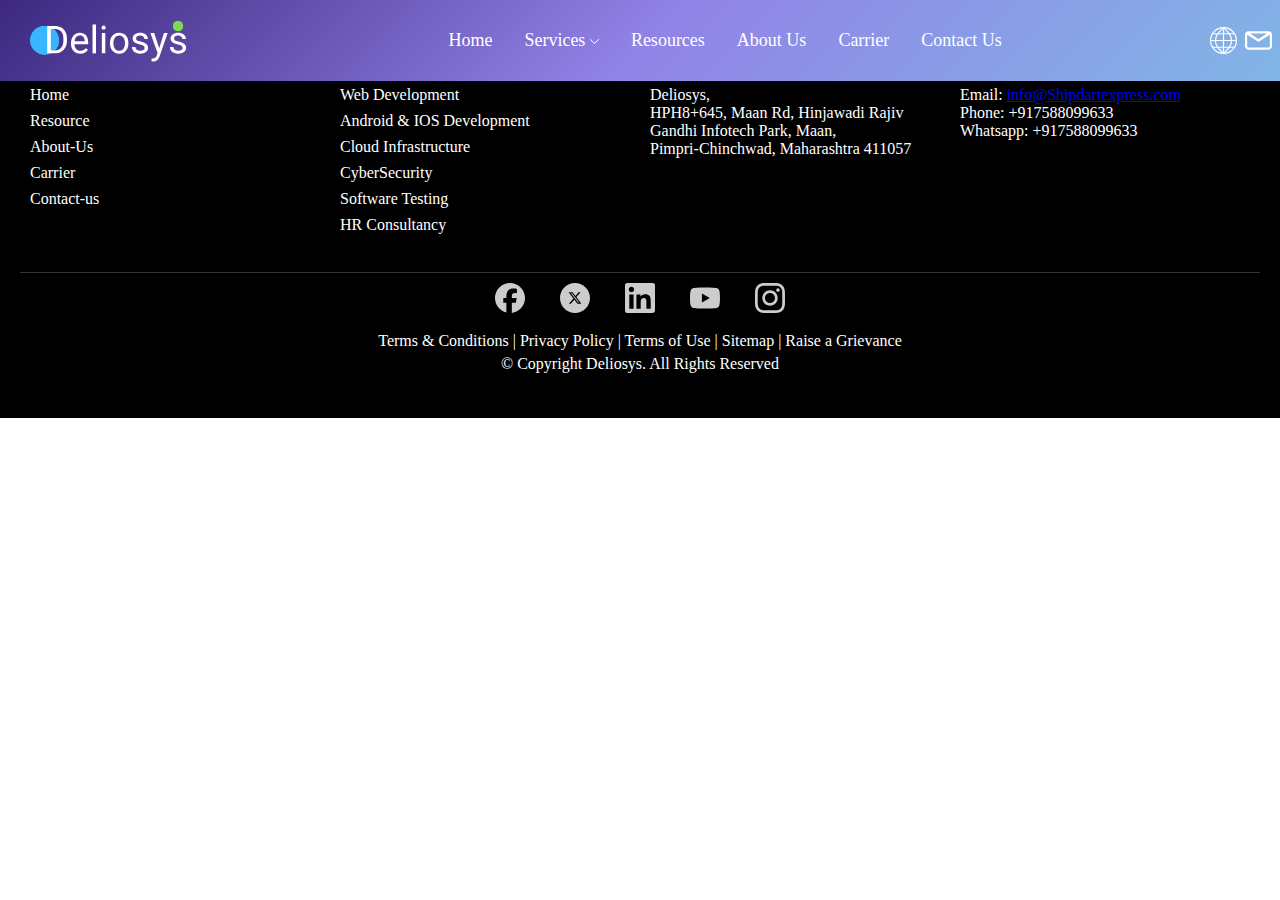
<file: aboutus.html>
<!DOCTYPE html>
<html lang="en">
<head>
    <meta charset="UTF-8">
    <meta name="viewport" content="width=device-width, initial-scale=1.0">
    <title>Deliosys-About-Us</title>
    <link rel="stylesheet" href="style.css" />
</head>
<body>
    <header>
        <div class="logo">
          <img src="/assest/logo.svg" alt="Deliosys">
          <!-- <span>Deliosys</span> -->
        </div>
        <div class="menu-toggle" id="menu-toggle">
          <!-- <span> </span>
              <span> </span>
              <span> l</span> -->
          <img style="filter: invert(100);" class="menu-button" src="/assest/menu-button.svg" alt="">
        </div>
        <nav id="nav">
    
          <ul>
            <li><a href="#">Home</a></li>
            <li>
              <a href="#">Services <img style="filter: invert(100);" class="down-arrow" src="/assest/down-arrow.svg"
                  alt=""></a>
              <div class="dropdown">
                <a href="#">Web Development</a>
                <a href="#">Android & IOS Developmen</a>
                <a href="#">Cloud Infrastructure</a>
                <a href="#">CyberSecurity</a>
                <a href="#">Software Testing</a>
                <a href="#">HR Consultancy</a>
              </div>
            </li>
            <li><a href="#">Resources</a></li>
            <li><a href="#">About Us</a></li>
            <li><a href="#">Carrier</a></li>
            <li><a href="#">Contact Us</a></li>
          </ul>
        </nav>
        <div class="logo">
          <img style="filter: invert(100);" class="earth-logo" src="/assest/world-globe-line-icon.svg" alt="">
          <img style="filter: invert(100);" class="msg-logo" src="/assest/msg-logo.svg" alt="">
        </div>
      </header>



      <footer class="footer">

        <div class="footer-container">
          <!-- <div class="footer-section">
              <a>Address: <br> Shipdartexpress
                SWIFT DISPATCH PRO PRIVATE LIMITED
                PL NO. 10, H No. 753, KHARBI CHOWK, Mhalginagar,
                Nagpur, Nagpur- 440034, Maharashtra</a>
            </div> -->
          <div class="footer-section">
            <h3>Quick Links</h3>
            <ul>
              <li><a href="">Home</a></li>
              <li><a href="">Resource</a></li>
              <li><a href="">About-Us</a></li>
              <li><a href="">Carrier</a></li>
              <li><a href="">Contact-us</a></li>
            </ul>
    
          </div>
          <div class="footer-section">
            <h3>Services</h3>
            <ul>
              <li><a href="#">Web Development</a></li>
              <li><a href="#">Android & IOS Development</a></li>
              <li><a href="#">Cloud Infrastructure</a></li>
              <li><a href="#">CyberSecurity</a></li>
              <li><a href="#">Software Testing</a></li>
              <li><a href="#">HR Consultancy</a></li>
            </ul>
          </div>
          <div class="footer-section">
            <h3>Address</h3>
            <a>Deliosys,<br>
              HPH8+645, Maan Rd, Hinjawadi Rajiv Gandhi Infotech Park, Maan,
              <br> Pimpri-Chinchwad, Maharashtra 411057</a>
          </div>
          <div class="footer-section">
            <h3>Contact Info</h3>
            <p>Email: <a href="mailto:info@Shipdartexpress.com">info@Shipdartexpress.com</a></p>
            <p>Phone: +917588099633 <br>
              Whatsapp: +917588099633</a></p>
            <!-- <p>Shipdartexpress
                SWIFT DISPATCH PRO PRIVATE LIMITED
                PL NO. 10, H No. 753, KHARBI CHOWK, Mhalginagar,
                Nagpur, Nagpur- 440034, Maharashtra</p> -->
            <!-- <div class="social-icons">
              <a href="#"><img src="facebook-icon.png" alt="Facebook"></a>
              <a href="#"><img src="instagram-icon.png" alt="Instagram"></a>
              <a href="#"><img src="linkedin-icon.png" alt="LinkedIn"></a>
              <a href="#"><img src="youtube-icon.png" alt="YouTube"></a>
            </div> -->
          </div>
          <!-- <div class="footer-section">
              <h3>Subscribe to get offers</h3>
              <div class="subscribe">
                <input type="email" placeholder="Email Address">
                <button>Go</button>
              </div>
              <div class="app-links">
                <a href="#"><img src="google-play.png" alt="Google Play"></a>
                <a href="#"><img src="app-store.png" alt="App Store"></a>
              </div>
            </div> -->
        </div>
        <div class="footer-bottom">
          <div class="footer-icons">
            <a href="#" aria-label="Facebook">
              <img src="/assest/facebook-app-round-white-icon.svg" alt="Facebook">
            </a>
            <a href="#" aria-label="Twitter">
              <img src="/assest/x-social-media-white-round-icon.svg" alt="Twitter">
            </a>
            <a href="#" aria-label="LinkedIn">
              <img src="/assest/linkedin-app-white-icon.svg" alt="LinkedIn">
            </a>
            <a href="#" aria-label="YouTube">
              <img src="/assest/youtube-app-white-icon.svg" alt="YouTube">
            </a>
            <a href="#" aria-label="Instagram">
              <img src="/assest/instagram-white-icon.svg" alt="Instagram">
            </a>
          </div>
          <p>Terms & Conditions | Privacy Policy | Terms of Use | Sitemap | Raise a Grievance</p>
          <p>© Copyright Deliosys. All Rights Reserved</p>
        </div>
      </footer>

      <script src="script.js"></script>
</body>
</html>
</file>
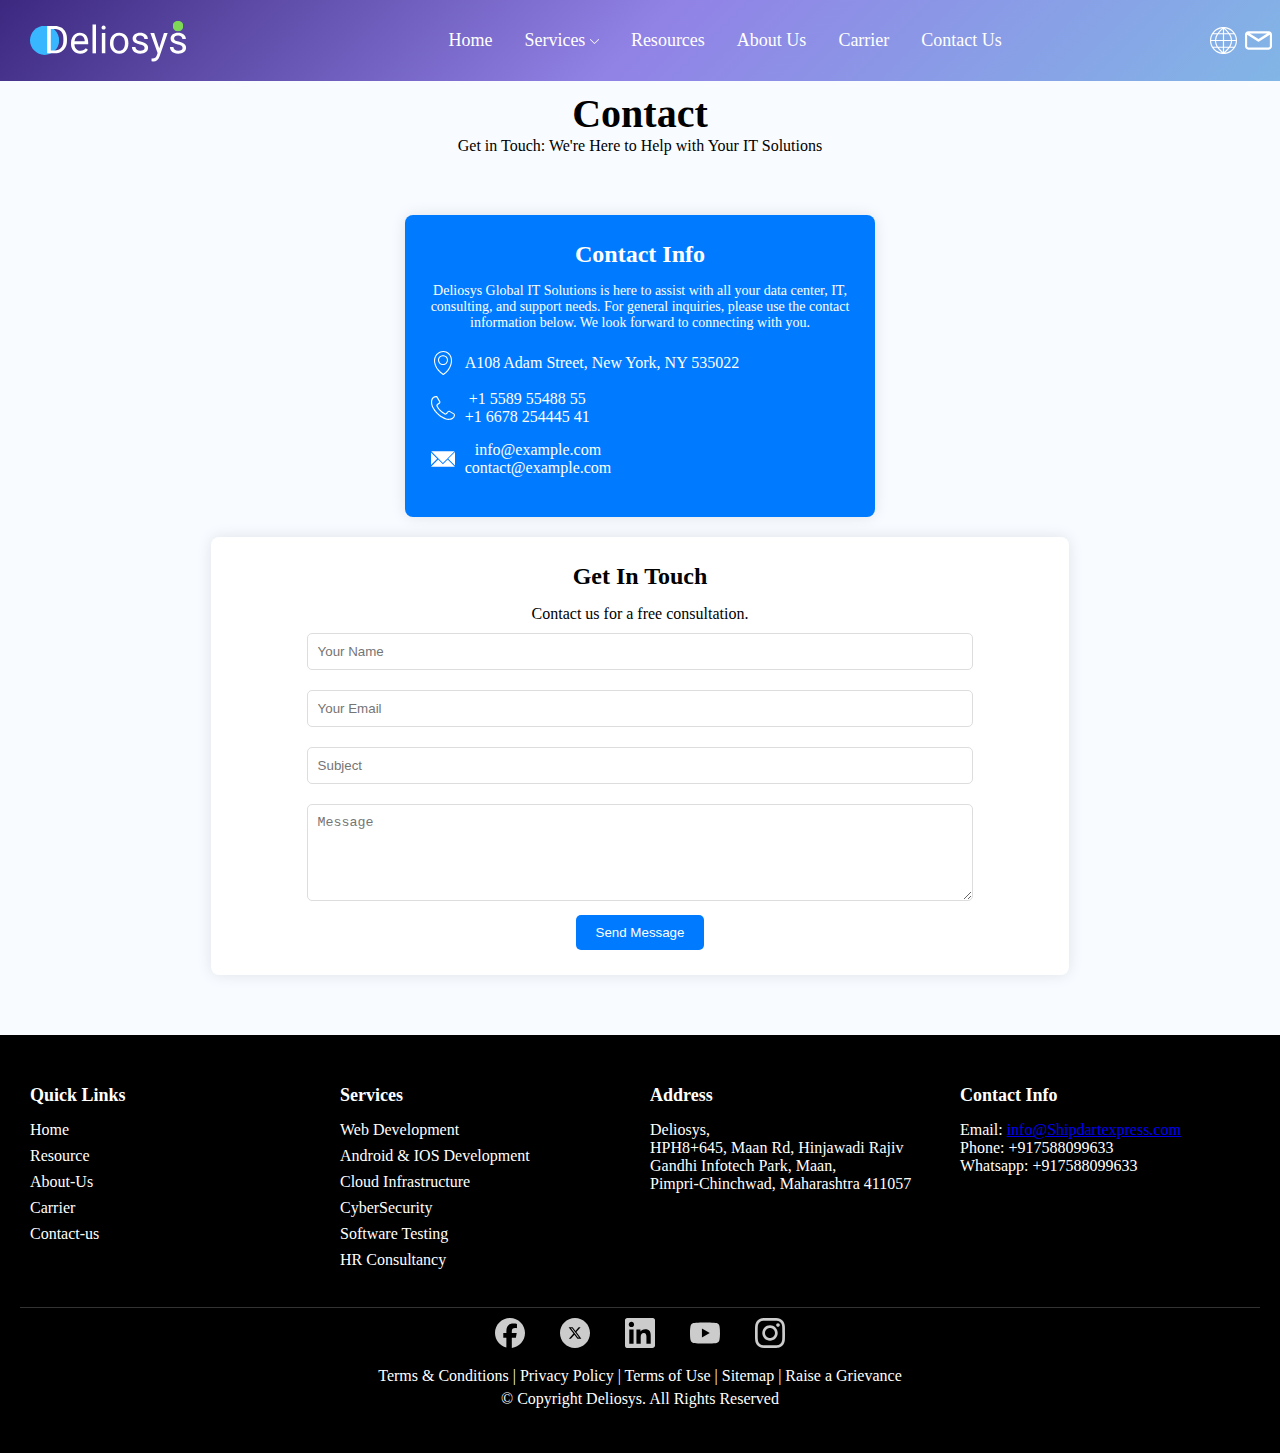
<file: contact.html>
<!DOCTYPE html>
<html lang="en">
  <head>
    <meta charset="UTF-8" />
    <meta name="viewport" content="width=device-width, initial-scale=1.0" />
    <title>Contact Page</title>
    <link rel="stylesheet" href="style.css" />
  </head>
  <body>
    <header>
        <div class="logo">
          <img src="/assest/logo.svg" alt="Deliosys">
          <!-- <span>Deliosys</span> -->
        </div>
        <div class="menu-toggle" id="menu-toggle">
          <!-- <span> </span>
              <span> </span>
              <span> l</span> -->
          <img style="filter: invert(100);" class="menu-button" src="/assest/menu-button.svg" alt="">
        </div>
        <nav id="nav">
    
          <ul>
            <li><a href="#">Home</a></li>
            <li>
              <a href="#">Services <img style="filter: invert(100);" class="down-arrow" src="/assest/down-arrow.svg"
                  alt=""></a>
              <div class="dropdown">
                <a href="#">Web Development</a>
                <a href="#">Android & IOS Developmen</a>
                <a href="#">Cloud Infrastructure</a>
                <a href="#">CyberSecurity</a>
                <a href="#">Software Testing</a>
                <a href="#">HR Consultancy</a>
              </div>
            </li>
            <li><a href="#">Resources</a></li>
            <li><a href="#">About Us</a></li>
            <li><a href="#">Carrier</a></li>
            <li><a href="#">Contact Us</a></li>
          </ul>
        </nav>
        <div class="logo">
          <img style="filter: invert(100);" class="earth-logo" src="/assest/world-globe-line-icon.svg" alt="">
          <img style="filter: invert(100);" class="msg-logo" src="/assest/msg-logo.svg" alt="">
        </div>
      </header>
      
    <section>
      <div class="contact-section-c">
        <h2>Contact</h2>
        <p>
          Get in Touch: We're Here to Help with Your IT Solutions
        </p>
        <div class="container-c">
          <div class="contact-info-c">
            <h2>Contact Info</h2>
            <p>Deliosys Global IT Solutions is here to assist with all your data center, IT,<br>consulting, and support needs. For general inquiries, please use the contact <br> information below. We look forward to connecting with you.</p>
            <div class="info-item-c">
              <img src="/assest/maps-location.svg" style="filter: invert();" alt="Location" />
              <span>A108 Adam Street, New York, NY 535022</span>
            </div>
            <div class="info-item-c">
              <img src="/assest/phone-line-icon.svg" style="filter: invert();" alt="Phone" />
              <span>+1 5589 55488 55<br />+1 6678 254445 41</span>
            </div>
            <div class="info-item-c">
              <img src="/assest/email.svg" style="filter: invert();" alt="Email" />
              <span>info@example.com<br />contact@example.com</span>
            </div>
          </div>
          <div class="contact-form-c">
            <h2>Get In Touch</h2>
            <p>Contact us for a free consultation.</p>
            <input type="text" placeholder="Your Name" />
            <input type="email" placeholder="Your Email" />
            <input type="text" placeholder="Subject" />
            <textarea placeholder="Message" rows="5"></textarea>
            <br>
            <button type="submit">Send Message</button>
          </div>
        </div>
      </div>
    </section>

    <footer class="footer">

        <div class="footer-container">
          <!-- <div class="footer-section">
              <a>Address: <br> Shipdartexpress
                SWIFT DISPATCH PRO PRIVATE LIMITED
                PL NO. 10, H No. 753, KHARBI CHOWK, Mhalginagar,
                Nagpur, Nagpur- 440034, Maharashtra</a>
            </div> -->
          <div class="footer-section">
            <h3>Quick Links</h3>
            <ul>
              <li><a href="">Home</a></li>
              <li><a href="">Resource</a></li>
              <li><a href="">About-Us</a></li>
              <li><a href="">Carrier</a></li>
              <li><a href="">Contact-us</a></li>
            </ul>
    
          </div>
          <div class="footer-section">
            <h3>Services</h3>
            <ul>
              <li><a href="#">Web Development</a></li>
              <li><a href="#">Android & IOS Development</a></li>
              <li><a href="#">Cloud Infrastructure</a></li>
              <li><a href="#">CyberSecurity</a></li>
              <li><a href="#">Software Testing</a></li>
              <li><a href="#">HR Consultancy</a></li>
            </ul>
          </div>
          <div class="footer-section">
            <h3>Address</h3>
            <a>Deliosys,<br>
              HPH8+645, Maan Rd, Hinjawadi Rajiv Gandhi Infotech Park, Maan,
              <br> Pimpri-Chinchwad, Maharashtra 411057</a>
          </div>
          <div class="footer-section">
            <h3>Contact Info</h3>
            <p>Email: <a href="mailto:info@Shipdartexpress.com">info@Shipdartexpress.com</a></p>
            <p>Phone: +917588099633 <br>
              Whatsapp: +917588099633</a></p>
            <!-- <p>Shipdartexpress
                SWIFT DISPATCH PRO PRIVATE LIMITED
                PL NO. 10, H No. 753, KHARBI CHOWK, Mhalginagar,
                Nagpur, Nagpur- 440034, Maharashtra</p> -->
            <!-- <div class="social-icons">
              <a href="#"><img src="facebook-icon.png" alt="Facebook"></a>
              <a href="#"><img src="instagram-icon.png" alt="Instagram"></a>
              <a href="#"><img src="linkedin-icon.png" alt="LinkedIn"></a>
              <a href="#"><img src="youtube-icon.png" alt="YouTube"></a>
            </div> -->
          </div>
          <!-- <div class="footer-section">
              <h3>Subscribe to get offers</h3>
              <div class="subscribe">
                <input type="email" placeholder="Email Address">
                <button>Go</button>
              </div>
              <div class="app-links">
                <a href="#"><img src="google-play.png" alt="Google Play"></a>
                <a href="#"><img src="app-store.png" alt="App Store"></a>
              </div>
            </div> -->
        </div>
        <div class="footer-bottom">
          <div class="footer-icons">
            <a href="#" aria-label="Facebook">
              <img src="/assest/facebook-app-round-white-icon.svg" alt="Facebook">
            </a>
            <a href="#" aria-label="Twitter">
              <img src="/assest/x-social-media-white-round-icon.svg" alt="Twitter">
            </a>
            <a href="#" aria-label="LinkedIn">
              <img src="/assest/linkedin-app-white-icon.svg" alt="LinkedIn">
            </a>
            <a href="#" aria-label="YouTube">
              <img src="/assest/youtube-app-white-icon.svg" alt="YouTube">
            </a>
            <a href="#" aria-label="Instagram">
              <img src="/assest/instagram-white-icon.svg" alt="Instagram">
            </a>
          </div>
          <p>Terms & Conditions | Privacy Policy | Terms of Use | Sitemap | Raise a Grievance</p>
          <p>© Copyright Deliosys. All Rights Reserved</p>
        </div>
      </footer>
  </body>
</html>
</file>
<file: style.css>
* {
  margin: 0;
  padding: 0;
}

main {
  padding: 0;
  margin: 0;
}

/* Header */
header {
  display: flex;
  position:fixed;
  z-index: 100;
  width: 100%;
  justify-content: space-between;
  align-items: center;
  padding:2vh 0;
  background: linear-gradient(135deg, #3c287f, #9182e6, #82b6e6);
}

.logo {
  display: flex;
  align-items: center;
}

.logo img {
  height: 5vh;
  margin-right: 0.5rem;
}

nav {
  display: flex;
  align-items: center;
}

nav ul {
  display: flex;
  list-style: none;
  margin: 0;
  padding: 0;
}

nav ul li {
  margin: 0 1rem;
  position: relative;
}

nav ul li a {
  text-decoration: none;
  color: white;
  font-size: 18px;
}

nav ul li:hover .dropdown {
  display: block;
  z-index: 2;
}

.dropdown {
  display: none;
  position: absolute;
  top: 100%;
  left: 0;
  background-color: white;
  padding: 0.5rem 1rem;
  border-radius: 4px;
}

.dropdown a {
  display: block;
  margin: 0.5rem 0;
  color: black;
}

.menu-toggle {
  display: none;
  height: 5vh;
  flex-direction: column;
  cursor: pointer;
  order: -1;
}

.menu-toggle span {
  background: black;
  height: 3px;
  width: 25px;
  margin: 4px 0;
}

.msg-logo , .earth-logo {
  width: 3vh;
}

.down-arrow {
  height: 1vh;
}

.menu-button {
  height: 4vh;
}

/* Responsive Design */
@media (max-width: 768px) {
  header{
    height: 4vh;
  }
  .menu-toggle {
    display: flex;
  }

  nav {
    display: none;
    flex-direction: column;
    width: 100%;
    background-color: white;
    position: absolute;
    top: 60px;
    left: 0;
    z-index: 10;
  }

  nav ul {
    flex-direction: column;
  }

  nav.active {
    display: flex;
    background-image: linear-gradient(135deg, #3c287f, #9182e6, #82b6e6);
  }

  .msg-logo, .earth-logo {
    width: 5vh;
  }
}

/* Slider */

.slider {
  position: relative;
  width: 100%;
  max-width: 100%;
  height: 100%;
  max-height: 85vh;
  margin: 0 auto;
  overflow: hidden;
}

.slides {
  display: flex;
  transition: transform 0.5s ease-in-out;
}

.slide {
  min-width: 100%;
  position: relative;
}

.slide img {
  width: 100%;
  display: block;
}

.slide-text {
  position: absolute;
  bottom: 20px;
  left: 20px;
  color: white;
  font-size: 24px;
  background-color: rgba(0, 0, 0, 0.5);
  padding: 10px;
  border-radius: 5px;
}

.navigation-circle {
  position: absolute;
  bottom: 10px;
  left: 50%;
  transform: translateX(-50%);
  display: flex;
  justify-content: center;
  align-items: center;
}

.nav-circle {
  width: 10px;
  height: 10px;
  background-color: rgba(255, 255, 255, 0.5);
  border-radius: 50%;
  margin: 0 5px;
  cursor: pointer;
  transition: background-color 0.3s ease;
}

.nav-circle.active {
  background-color: rgba(255, 255, 255, 1);
}


/* Purpose */

.container-p {
  padding: 12vh 1vw;
  display: flex;
  gap:3vw;
  background: linear-gradient(135deg, #3c287f, #9182e6, #82b6e6);
}

.purpose-section {
  padding: 40px 20px;
  background: #ffffff;
  border-radius: 15px;
  box-shadow: 0 4px 10px rgba(0, 0, 0, 0.1);
  max-width: 800px;
  margin: 20px auto;
}

.purpose-title {
  font-size: 24px;
  font-weight: bold;
  color: #2b2b87;
  margin-bottom: 10px;
}

.quote-container {
  display: flex;
  align-items: center;
  justify-content: center;
  flex-wrap: wrap;
}

.quote-container img {
  width: 150px;
  height: auto;
  /* border-radius: 50%; */
  margin: 20px;
}

.quote-text {
  flex: 1;
  min-width: 300px;
  text-align: left;
}

.quote-text blockquote {
  font-size: 18px;
  font-style: italic;
  margin: 10px 0;
}

.quote-text .author {
  font-size: 16px;
  font-weight: bold;
  color: #2b2b87;
}

.quote-text a {
  text-decoration: none;
  color: #2b2b87;
  font-weight: bold;
}

.quote-text a:hover {
  text-decoration: underline;
}

@media (max-width: 600px) {

  .container-p{
    flex-direction:column;
  }
  .purpose-section{
    margin: 10px;
  } 
  .quote-container {
    flex-direction: column;
    text-align: center;
    margin: 10px;
  }

  .purpose-title{
    text-align: center;
  }
  .quote-text {
    /* text-align: center; */
    min-width: auto;
    width: 100%;
    padding: 0 10px;
  }

  .purpose-section {
    padding: 20px 10px;
  }
}

/* Component */

.container-component {
  display: flex;
  flex-wrap: wrap;
  gap: 20px;
  justify-content: center;
}

.card-component {
  background: white;
  border: 1px solid #ddd;
  border-radius: 8px;
  box-shadow: 0 2px 4px rgba(0, 0, 0, 0.1);
  overflow: hidden;
  flex: 1 1 calc(300px - 20px);
  max-width: 300px;
  display: flex;
  flex-direction: column;
}

.card-component img {
  width: 100%;
  height: auto;
}

.card-component-content {
  padding: 16px;
}

.card-component-content h3 {
  font-size: 18px;
  margin-bottom: 10px;
  color: #333;
}

.card-component-content p {
  font-size: 14px;
  color: #666;
  margin-bottom: 10px;
  word-wrap: break-word;
}

.card-component-content a {
  text-decoration: none;
  color: #007bff;
  font-weight: bold;
  margin-top: auto;
}

.events-component {
  display: flex;
  flex-direction: column;
  gap: 20px;
  flex: 1 1 200px;
  max-width: 200px;
}

.event-card-component {
  background: white;
  border: 1px solid #ddd;
  border-radius: 8px;
  box-shadow: 0 2px 4px rgba(0, 0, 0, 0.1);
  padding: 16px;
  text-align: center;
}

.event-card-component h4 {
  font-size: 16px;
  color: #333;
  margin-bottom: 10px;
}

.event-card-component a {
  text-decoration: none;
  color: #007bff;
  font-weight: bold;
}

@media (max-width: 768px) {
  .container-component {
    flex-direction: column;
    align-items: center;
  }

  .card-component {
    max-width: 90%;
  }

  .card-component-content h3 {
    font-size: 16px;
  }

  .card-component-content p {
    font-size: 12px;
  }

  .events-component {
    flex-direction: row;
    justify-content: space-around;
    max-width: 100%;
  }

  .event-card-component {
    flex: 1 1 auto;
  }
}

/* Expertise */

.our-expertise{
  background-color: #f9f9f9;
  text-align: center;
  color: #3c287f;
  padding-top: 5vh;
  font-size: 2.5rem;
}

.expertise {
  font-family: Arial, sans-serif;
  background-color: #f9f9f9;
  display: flex;
  justify-content: center;
  align-items: center;
  min-height: 100vh;
}

.container-expertise {
  display: flex;
  flex-wrap: wrap;
  gap: 1vw;
  text-align: center;
  justify-content: center;
  max-width: 90vw;
  padding: 5vh;
}

.box-expertise {
  display: flex
  ;
      flex-direction: column;
      align-items: center;
      flex-basis: calc(26% - 20px);
      background: #fcfcfc;
      color: #14142b;
      padding: 45px 36px 55px;
      border: 1px solid #ddd;
      border-radius: 10px;
      overflow: hidden;
      box-shadow: 0 4px 6px rgba(0, 0, 0, 0.1);
      transition: transform 0.3s, box-shadow 0.3s;
}

.box-expertise:hover {
  transform: translateY(-5px);
  /* background-color: #5c41f5; */
  background: linear-gradient(135deg, #3c287f, #9182e6, #82b6e6);
  box-shadow: 0 8px 12px rgba(0, 0, 0, 0.2);
}

.box-expertise img {
  width: 50%;
  height: auto;
  object-fit: cover;
  transition: transform 3s ease;
}

.box-expertise:hover img {
  transform: scale(1.3);
}

.box-expertise:hover .info{
  color: white;
} 

.info {
  color: #333;
  padding: 15px;
  text-align: center;
}

.info h3 {
  font-size: 1.2em;
  margin-bottom: 10px;
}

.info p {
  font-size: 1em;
}

@media (max-width: 768px) {
  .box-expertise {
    flex-basis: 100%;
  }
}

/* FAQ */
.faq-container {
  max-width: 85%;
  margin: 50px auto;
  padding: 20px;
  background: linear-gradient(to bottom, #3c287f, #9182e6, #82b6e6);
  border-radius: 8px;
  color: #ffffff;
  justify-content: space-between;
}

.faq-title {
  font-size: 2.1em;
  font-weight: bold;
  color: #ffffff;
  margin-bottom: 20px;
  padding: 9px;
  text-align: center;
}

.faq-item {
  padding: 5px;
}

.faq-question {
  font-size: 21px;
  font-weight: bold;
  color: #ffffff;
  cursor: pointer;
  padding: 15px;
  margin: 0;
  background-color: transparent;
  border: none;
  width: 100%;
  text-align: left;
  display: flex;
  justify-content: space-between;
  align-items: center;
  border-bottom: 2px solid rgba(196, 193, 193, 0.619);
}

.faq-answer {
  font-size: 19px;
  padding: 15px;
  margin: 0;
  display: none;
  overflow: hidden;
  background-color: transparent;
  transition: max-height 10s ease-out, opacity 10s ease-out;
}

.faq-answer.open {
  display: block;
  max-height: 300px;
  opacity: 1;
}

.faq-answer.closed {
  max-height: 0;
  opacity: 0;
}

.faq-question:hover {
  background-color: rgba(255, 255, 255, 0.1);
}

.faq-question:focus {
  outline: none;
}

/* Tab */

div .tab {
  padding: 20px;
}

.tab {
  display: flex;
  justify-content: center;
  margin-top: 50px;
  flex-wrap: wrap;
  /* Allow buttons to wrap if necessary */
}

.tab button {
  background-color: transparent;
  padding: 15px 25px;
  border: 1px solid #ccc;
  border-radius: 5px;
  cursor: pointer;
  margin: 5px;
  /* Reduced margin for better spacing in mobile */
  font-size: 16px;
  transition: background-color 0.3s ease;
  width: auto;
  /* Ensure buttons adjust dynamically */
}

.tab button:hover {
  background-color: #ddd;
}

.tab button.active {
  background-color: #ccc;
}

.tabcontent {
  display: none;
  flex-direction: row;
  justify-content: space-between;
  padding: 20px;
  background: none;
  /* Remove background border or shading */
}

.content-left {
  width: 60%;
  padding: 20px;
  background-color: #fff;
  border-radius: 8px;
  box-shadow: 0 4px 8px rgba(0, 0, 0, 0.1);
}

.content-left h3 {
  font-size: 24px;
  margin-bottom: 15px;
}

.content-left p {
  font-size: 16px;
  line-height: 1.6;
  color: #333;
}

.content-right {
  width: 35%;
  display: flex;
  justify-content: center;
  align-items: center;
}

.content-right img {
  width: 100%;
  border-radius: 8px;
  box-shadow: 0 4px 8px rgba(0, 0, 0, 0.1);
}

@media (max-width: 768px) {
  .tab {
    flex-wrap: wrap;
    /* Wrap buttons in multiple lines if needed */
    margin-top: 20px;
    /* Reduce top margin for mobile */
  }

  .tab button {
    font-size: 14px;
    /* Smaller font for mobile */
    padding: 10px 15px;
    /* Adjust padding for better fit */
    margin: 5px;
    /* Adjust spacing between buttons */
  }

  .tabcontent {
    flex-direction: column;
    align-items: center;
    padding: 0;
  }

  .content-right {
    order: -1;
    /* Image comes first */
    width: 100%;
    display: flex;
    justify-content: center;
    margin-bottom: 20px;
  }

  .content-left {
    width: 100%;
    padding: 15px;
  }

  .content-right img {
    width: 90%;
    /* Slightly smaller image for mobile */
    height: auto;
  }

  .content-left h3 {
    font-size: 20px;
    margin-bottom: 10px;
  }

  .content-left p {
    font-size: 14px;
  }
}

/* Testimonials */
.testimonials-container {
  width: 90%;
  max-width: 500px;
  background: white;
  border-radius: 10px;
  box-shadow: 0 4px 10px rgba(0, 0, 0, 0.2);
  overflow: hidden;
  position: relative;
  max-width: 85%;
  margin: 50px auto;
  padding: 20px;
  border-radius: 8px;
  color: #ffffff;
  justify-content: space-between;

}

.testimonial {
  display: none;
  text-align: center;
  padding: 20px;
}

.testimonial.active {
  display: block;
}

.testimonial img {
  width: 80px;
  height: 80px;
  border-radius: 50%;
  margin-bottom: 15px;
}

.testimonial p {
  font-size: 1rem;
  color: #333;
  margin-bottom: 10px;
}

.testimonial .author {
  font-weight: bold;
  font-size: 1.1rem;
  color: #555;
}

.testimonial .position {
  font-size: 0.9rem;
  color: #777;
}

.navigation {
  display: flex;
  justify-content: space-between;
  padding: 10px;
}

.navigation button {
  background: none;
  border: none;
  cursor: pointer;
  font-size: 1.5rem;
  color: #8e9eab;
  transition: color 0.3s;
}

.navigation button:hover {
  color: #6c757d;
}

@media (max-width: 600px) {
  .testimonials-container {
    width: 95%;
  }

  .testimonial p {
    font-size: 0.9rem;
  }

  .testimonial .author {
    font-size: 1rem;
  }

  .testimonial .position {
    font-size: 0.8rem;
  }
}

/* Careers home */
.careers-home {
  margin: 0;
  padding: 0;
  font-family: Arial, sans-serif;
  display: flex;
  flex-direction: column;
  align-items: center;
  justify-content: center;
  height: 80vh; /* Ensure full height */
}

.careers-container {
  position: relative;
  display: flex;
  flex-direction: column;
  align-items: center;
  justify-content: center;
  text-align: center;
  width: 100%;
}

.careers-background-image {
  display: block;
  width: 70%; /* Reduce the size of the image */
  height: auto;
  border-radius: 15px;
  max-width: 100%;
  margin: auto;
}

.careers-overlay {
  position: absolute;
  top: 20%;
  left: 50%;
  transform: translate(-50%, -50%); /* Center it */
  color: white;
  text-shadow: 1px 1px 3px rgba(0, 0, 0, 0.7);
  text-align: left;
  padding-left: 15vw;
  width: 80%;
}

.careers-overlay h1 {
  margin: 0;
  font-size: 3rem; /* Adjust for better fit */
  color: #adcaf1;
}

.careers-overlay p {
  margin: 0.5rem 0 0 0;
  font-size: 1.5rem;
  padding: 0;
}

.careers-button {
  position: relative; /* Remove absolute positioning */
  margin-top: 20px; /* Add spacing */
  padding: 2vh 2vw;
  background-color: #007bff;
  color: white;
  left: -22vw;
  border: none;
  border-radius: 15px;
  font-size: 1.2rem;
  cursor: pointer;
  bottom: 30%;
  opacity: 0.9;
  transition: all 0.3s ease;
}

.careers-button:hover {
  background-color: #0056b3;
  opacity: 1;
}

@media (max-width: 1080px) {
  .careers-home{
    height: 50vh;
    width: 98vw;
  }
  .careers-overlay h1 {
    font-size: 2rem;
  }

  .careers-overlay p {
    font-size: 1rem;
  }
  .careers-button {
    font-size: 0.9rem;
    padding: 10px 15px;
  }
}

@media (max-width: 768px) {
  .careers-home{
    height: 40vh;
    width: 98vw;
  }
  .careers-overlay h1 {
    font-size: 1.2rem;
  }

  .careers-overlay p {
    font-size: 0.8rem;
  }

  .careers-button {
    font-size: 0.8rem;
    padding: 10px 15px;
  }
}

@media (max-width: 550px) {
  .careers-home{
    height: 30vh;
    width: 98vw;
  }
  .careers-background-image {
    width: 100%;
    padding: 0;
  }
  .careers-overlay h1 {
    font-size: 0.6rem;
    margin: 0;
  }

  .careers-overlay p {
    font-size: 0.4rem;
  }

  .careers-button {
    font-size: 0.3rem;
    padding: 8px 12px;
  }
}


/* Contact-us Home */

.container-contactus {
  position: relative;
  max-width: 100%;
}

.background-image-contactus {
  display: block;
  width: 100%;
  height: auto;
}

.contact-button-contactus {
  position: absolute;
  bottom: 54%;
  right: 10%;
  padding: 12px 20px;
  background-color: #007BFF;
  color: white;
  border: none;
  border-radius: 8px;
  font-size: 35px;
  cursor: pointer;
  opacity: 0.9;
  transition: all 0.3s ease;
}

.contact-button-contactus:hover {
  background-color: #0056b3;
  opacity: 1;
}

@media (max-width: 768px) {
  .contact-button-contactus {
    bottom: 5%;
    right: 5%;
    font-size: 14px;
    padding: 10px 15px;
  }
}

@media (max-width: 480px) {
  .contact-button-contactus {
    font-size: 12px;
    padding: 8px 12px;
  }
}

/* footer */

.footer {
  margin: 0;
  padding: 0;
  background-color: black;
  color: #fff;
  padding: 40px 20px;
  /* border-radius: 25px; */
  /* border-top-left-radius: 25px; */
  /* Rounds one corner */
  /* border-top-right-radius: 25px; */
}

.footer-container {
  display: flex;
  flex-wrap: wrap;
  justify-content: space-between;
}

.footer-section {
  flex: 1;
  min-width: 200px;
  margin: 10px;
}

.footer-section h3 {
  font-size: 18px;
  margin-bottom: 15px;
}

.footer-section ul {
  list-style: none;
  padding: 0;
}

.footer-section ul li {
  margin: 8px 0;
}

.footer-section ul li a {
  color: #fff;
  text-decoration: none;
}

.footer-section ul li a:hover {
  text-decoration: underline;
}

.social-icons a {
  margin: 0 10px;
  display: inline-block;
}

.subscribe {
  display: flex;
}

.subscribe input {
  flex: 1;
  padding: 10px;
  border: none;
  border-radius: 4px 0 0 4px;
}

.subscribe button {
  padding: 10px 20px;
  background-color: #0078d4;
  color: #fff;
  border: none;
  border-radius: 0 4px 4px 0;
  cursor: pointer;
}

.subscribe button:hover {
  background-color: #005bb5;
}

.app-links img {
  width: 120px;
  margin: 10px 5px;
}

.footer-bottom {
  text-align: center;
  border-top: 1px solid #333;
  margin-top: 20px;
  padding-top: 10px;
}

.footer-bottom p {
  margin: 5px 0;
}

.footer-icons {
  display: flex;
  justify-content: center;
  gap: 35px;
  margin-bottom: 15px;
}

.footer-icons a img {
  width: 30px;
  height: 30px;
  filter: brightness(0.8);
  transition: filter 0.3s ease;
}

.footer-icons a img:hover {
  filter: brightness(1);
}

.container1 {
  width: 100%;
  margin: auto;
  text-align: center;
}

.section-title {
  font-size: 2em;
  margin: 20px 0;
  color: #315ec9;
}

.offerings {
  display: flex;
  flex-wrap: wrap;
  justify-content: center;
  gap: 15px;
  margin: 20px 0;
}

.offering:hover {
  transform: translateY(-1px);
  box-shadow: 0 4px 8px rgba(0, 0, 0, 0.2);
}

.offering {
  background: #f3f3f3;
  border-radius: 10px;
  padding: 20px;
  width: 200px;
  box-shadow: 0 4px 6px rgba(0, 0, 0, 0.1);
}

.partners {
  margin: 0px;
  padding: 0%;
  background: #fff;
  border-radius: 10px;
}

.partner-logos {
  display: flex;
  justify-content: center;
  gap: 90px;
  margin-top: 20px;
}

.partner-logos img {
  width: 100px;
  height: auto;
}


/* Contact Us PAGE */
.contact-section-c {
  padding-top: 10vh;
  /* margin-top: 3vh; */
  background-color: #f8fbff;
  text-align: center;
}

.contact-section-c > h2{
  font-size: 2.5rem;
}
.container-c {
  display: flex;
  flex-wrap: wrap;
  justify-content: center;
  padding: 50px 20px;
}
.contact-info-c, .contact-form-c {
  background: #fff;
  padding: 2vw;
  align-items: center;
  align-content: center;
  border-radius: 8px;
  box-shadow: 0px 0px 15px rgba(0, 0, 0, 0.1);
  max-width: 90vw;
  margin: 10px;
}
.contact-info-c {
  background: #007bff;
  color: white;
}
.contact-info-c h2, .contact-form-c h2 {
  margin-bottom: 15px;
}
.contact-info-c p {
  font-size: 14px;
  margin-bottom: 20px;
}
.info-item-c {
  display: flex;
  align-items: center;
  margin-bottom: 15px;
}
.info-item-c img {
  width: 24px;
  height: 24px;
  margin-right: 10px;
}
.contact-form-c input, .contact-form-c textarea {
  width: 80%;
  padding: 10px;
  margin: 10px 0;
  border: 1px solid #ddd;
  border-radius: 5px;
}
.contact-form-c button {
  background: #007bff;
  color: white;
  border: none;
  padding: 10px;
  border-radius: 5px;
  width: 10vw;
  cursor: pointer;
}
@media (max-width: 768px) {
  .container-c {
      flex-direction: column;
      align-items: center;
  }
  .contact-info-c, .contact-form-c {
      width: 100%;
  }
  .contact-form-c button {
    width: 20vw;
    
  }
}
</file>
